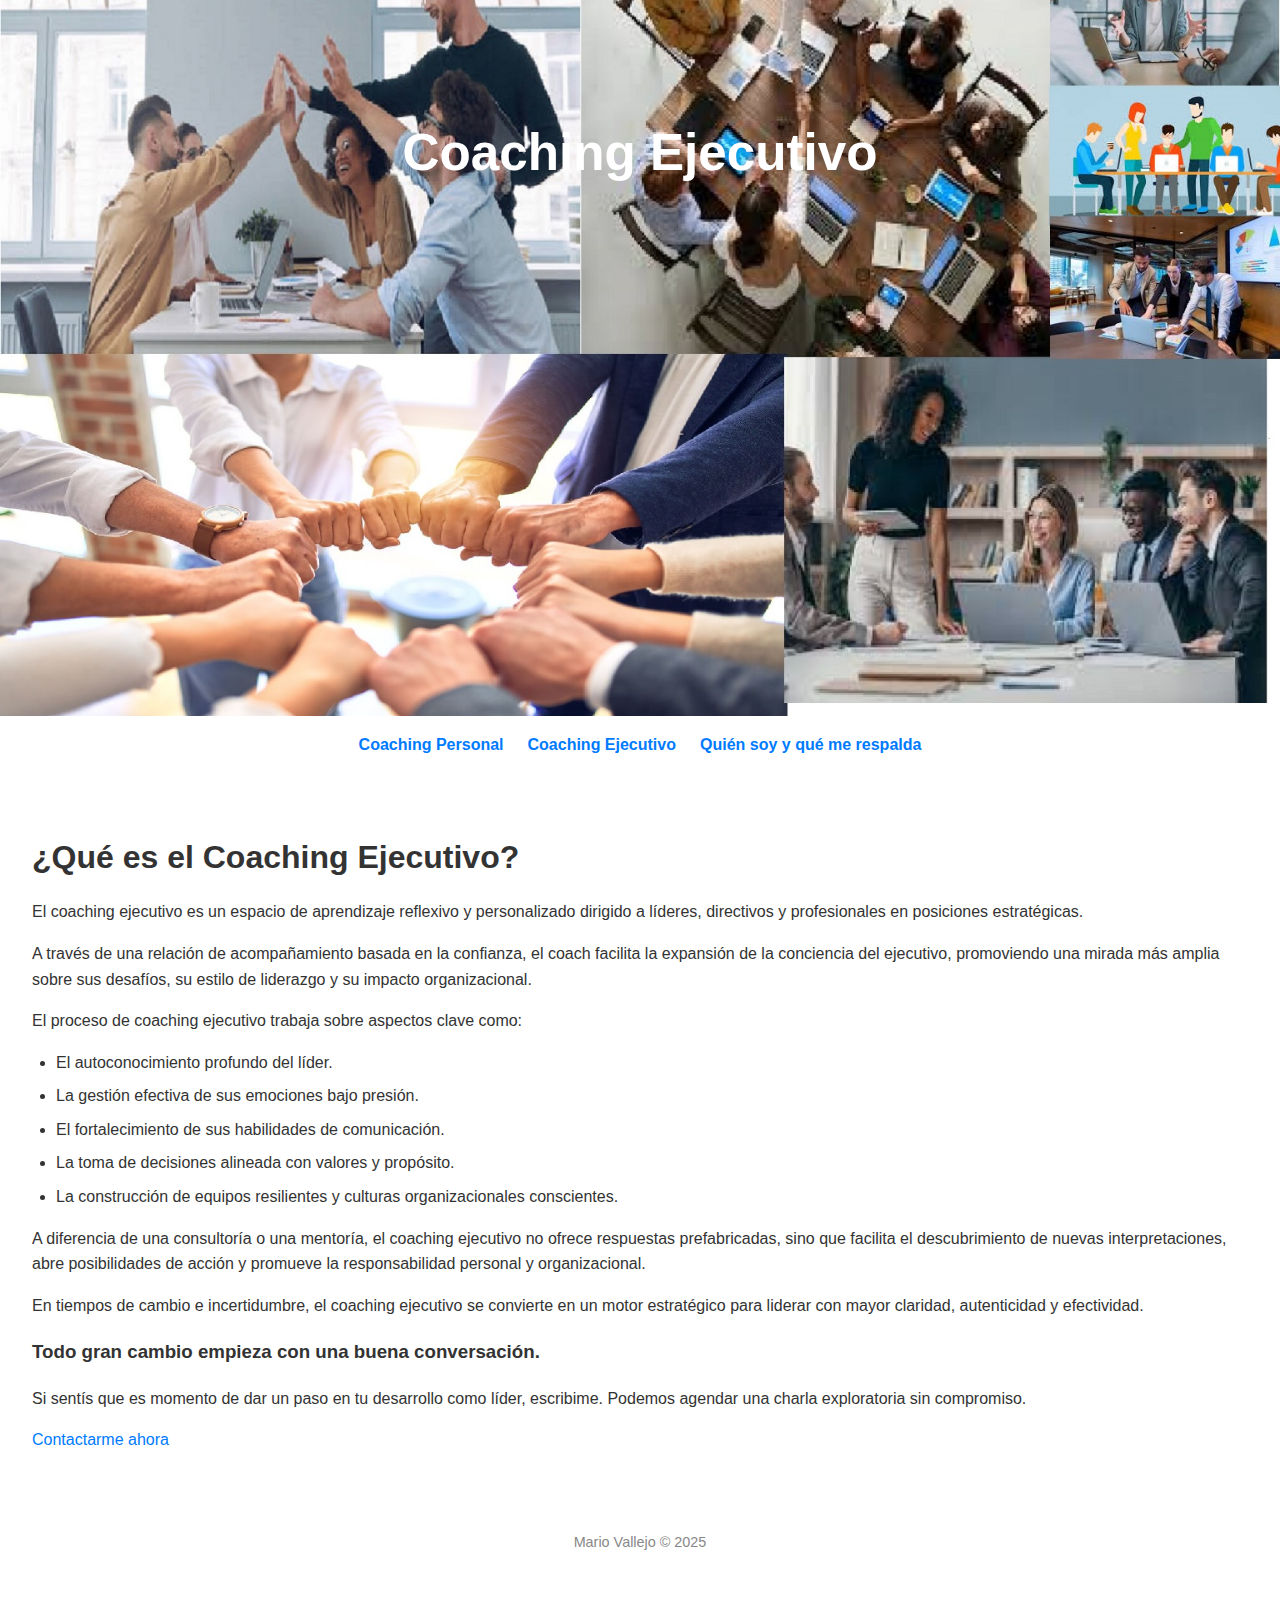
<file: coaching-ejecutivo.html>
<!DOCTYPE html>

<html lang="es">
<head>
<meta charset="utf-8"/>
<meta content="width=device-width, initial-scale=1.0" name="viewport"/>
<title>Coaching Ejecutivo | Mario Vallejo</title>
<link href="style.css" rel="stylesheet"/>
<link href="favicon.ico" rel="icon" type="image/x-icon"/>
</head>
<body class="coaching-ejecutivo">

<header style="background-image: url('coaching-ejecutivo.jpg'); background-size: cover; background-position: center; padding: 7rem 2rem 4rem 2rem; min-height: 60vh; color: white; text-align: center;">
<h1>Coaching Ejecutivo</h1>
</header>

<nav class="navbar">
<div class="menu-toggle">☰</div>
<ul class="nav-links">
<li><a href="coaching-personal.html">Coaching Personal</a></li>
<li><a href="coaching-ejecutivo.html">Coaching Ejecutivo</a></li>
<li><a href="quien-soy.html">Quién soy y qué me respalda</a></li>
</ul>
</nav>
<section class="main-section">
<h2>¿Qué es el Coaching Ejecutivo?</h2>
<p>El coaching ejecutivo es un espacio de aprendizaje reflexivo y personalizado dirigido a líderes, directivos y profesionales en posiciones estratégicas.</p>
<p>A través de una relación de acompañamiento basada en la confianza, el coach facilita la expansión de la conciencia del ejecutivo, promoviendo una mirada más amplia sobre sus desafíos, su estilo de liderazgo y su impacto organizacional.</p>
<p>El proceso de coaching ejecutivo trabaja sobre aspectos clave como:</p>
<ul>
<li>El autoconocimiento profundo del líder.</li>
<li>La gestión efectiva de sus emociones bajo presión.</li>
<li>El fortalecimiento de sus habilidades de comunicación.</li>
<li>La toma de decisiones alineada con valores y propósito.</li>
<li>La construcción de equipos resilientes y culturas organizacionales conscientes.</li>
</ul>
<p>A diferencia de una consultoría o una mentoría, el coaching ejecutivo no ofrece respuestas prefabricadas, sino que facilita el descubrimiento de nuevas interpretaciones, abre posibilidades de acción y promueve la responsabilidad personal y organizacional.</p>
<p>En tiempos de cambio e incertidumbre, el coaching ejecutivo se convierte en un motor estratégico para liderar con mayor claridad, autenticidad y efectividad.</p>
<div class="cta-container">
<h3>Todo gran cambio empieza con una buena conversación.</h3>
<p>Si sentís que es momento de dar un paso en tu desarrollo como líder, escribime. Podemos agendar una charla exploratoria sin compromiso.</p>
<a class="cta whatsapp" href="https://wa.me/5491131676331" target="_blank">Contactarme ahora</a>
</div>
</section>
<footer class="footer">
<p>Mario Vallejo © 2025</p>
</footer>


<script>
  document.addEventListener("DOMContentLoaded", function () {
    const toggle = document.querySelector(".menu-toggle");
    const menu = document.querySelector(".nav-links");
    toggle.addEventListener("click", function () {
      menu.classList.toggle("active");
    });
  });
</script>
</body>
</html>
</file>
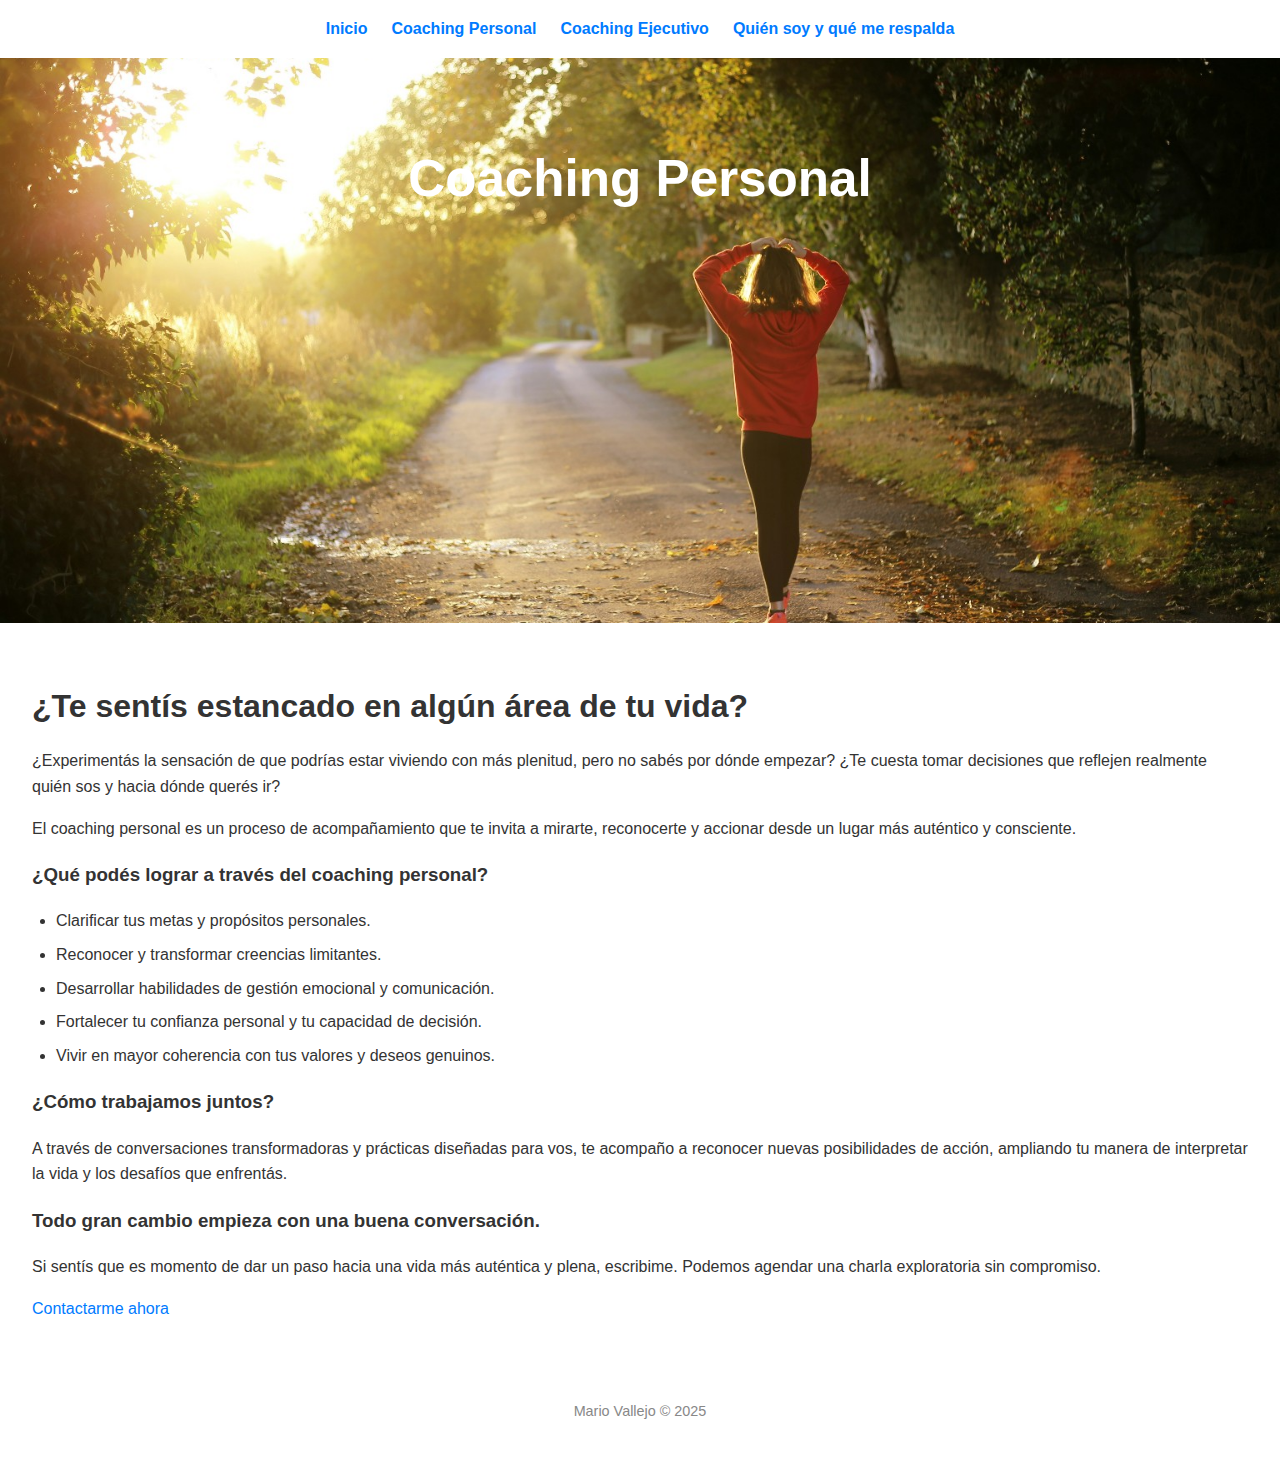
<file: coaching-personal.html>
<!DOCTYPE html>

<html lang="es">
<head>
<meta charset="utf-8"/>
<meta content="width=device-width, initial-scale=1.0" name="viewport"/>
<title>Coaching Personal | Mario Vallejo</title>
<link href="style.css" rel="stylesheet"/>
<link href="favicon.ico" rel="icon" type="image/x-icon"/>
</head>
<body class="coaching-personal">
<nav class="navbar">
<div class="menu-toggle">☰</div>
<ul class="nav-links">
<li><a href="index.html">Inicio</a></li>
<li><a href="coaching-personal.html">Coaching Personal</a></li>
<li><a href="coaching-ejecutivo.html">Coaching Ejecutivo</a></li>
<li><a href="quien-soy.html">Quién soy y qué me respalda</a></li>
</ul>
</nav>
<header style="background-image: url('coaching-personal.jpg'); background-size: cover; background-position: center; padding: 5rem 2rem; color: white; text-align: center;">
<h1>Coaching Personal</h1>
</header>
<section class="main-section">
<h2>¿Te sentís estancado en algún área de tu vida?</h2>
<p>¿Experimentás la sensación de que podrías estar viviendo con más plenitud, pero no sabés por dónde empezar? ¿Te cuesta tomar decisiones que reflejen realmente quién sos y hacia dónde querés ir?</p>
<p>El coaching personal es un proceso de acompañamiento que te invita a mirarte, reconocerte y accionar desde un lugar más auténtico y consciente.</p>
<h3>¿Qué podés lograr a través del coaching personal?</h3>
<ul>
<li>Clarificar tus metas y propósitos personales.</li>
<li>Reconocer y transformar creencias limitantes.</li>
<li>Desarrollar habilidades de gestión emocional y comunicación.</li>
<li>Fortalecer tu confianza personal y tu capacidad de decisión.</li>
<li>Vivir en mayor coherencia con tus valores y deseos genuinos.</li>
</ul>
<h3>¿Cómo trabajamos juntos?</h3>
<p>A través de conversaciones transformadoras y prácticas diseñadas para vos, te acompaño a reconocer nuevas posibilidades de acción, ampliando tu manera de interpretar la vida y los desafíos que enfrentás.</p>
<div class="cta-container">
<h3>Todo gran cambio empieza con una buena conversación.</h3>
<p>Si sentís que es momento de dar un paso hacia una vida más auténtica y plena, escribime. Podemos agendar una charla exploratoria sin compromiso.</p>
<a class="cta whatsapp" href="https://wa.me/5491131676331" target="_blank">Contactarme ahora</a>
</div>
</section>
<footer class="footer">
<p>Mario Vallejo © 2025</p>
</footer>
<script>
  document.addEventListener("DOMContentLoaded", function () {
    const toggle = document.querySelector(".menu-toggle");
    const menu = document.querySelector(".nav-links");
    if (toggle && menu) {
      toggle.addEventListener("click", function () {
        menu.classList.toggle("active");
      });
    }
  });
</script>
</body>
</html>
</file>
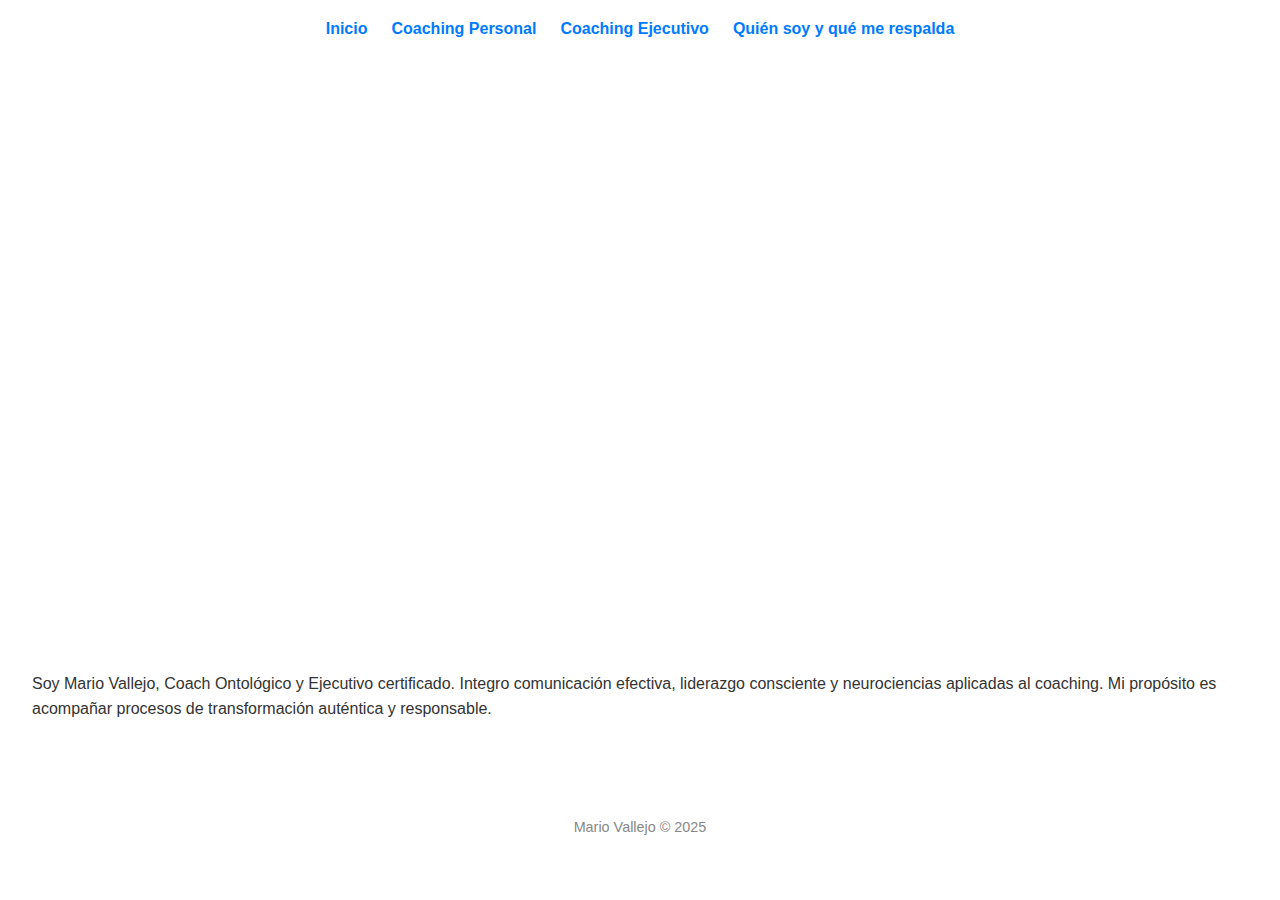
<file: quien-soy.html>
<!-- Versión actualizada: 03/05/2025 - Menú funcional -->
<!DOCTYPE html>

<html lang="es">
<head>
<meta charset="utf-8"/>
<meta content="width=device-width, initial-scale=1.0" name="viewport"/>
<title>Quién soy y qué me respalda | Mario Vallejo</title>
<link href="style.css" rel="stylesheet"/>
</head>
<body class="quien-soy">
<nav class="navbar">
<div class="menu-toggle" id="menu-toggle">☰</div>
<ul class="nav-links" id="nav-links">
<li><a href="index.html">Inicio</a></li>
<li><a href="coaching-personal.html">Coaching Personal</a></li>
<li><a href="coaching-ejecutivo.html">Coaching Ejecutivo</a></li>
<li><a href="quien-soy.html">Quién soy y qué me respalda</a></li>
</ul>
</nav>
<header style="background-image: url('https://images.unsplash.com/photo-1520975661595-6453be3f7070?ixlib=rb-4.0.3&amp;auto=format&amp;fit=crop&amp;w=1951&amp;q=80'); background-size: cover; background-position: center; padding: 5rem 2rem; color: white; text-align: center;">
<h1>Quién soy y qué me respalda</h1>
</header>
<section class="main-section">
<p>Soy Mario Vallejo, Coach Ontológico y Ejecutivo certificado. Integro comunicación efectiva, liderazgo consciente y neurociencias aplicadas al coaching. Mi propósito es acompañar procesos de transformación auténtica y responsable.</p>
</section>
<footer class="footer">
<p>Mario Vallejo © 2025</p>
</footer>
<script>
  const menuToggle = document.getElementById('menu-toggle');
  const navLinks = document.getElementById('nav-links');

  menuToggle.addEventListener('click', () => {
    navLinks.classList.toggle('active');
  });
</script>
</body>
</html>
</file>
<file: style.css>
/* Versión actualizada: 03/05/2025 - Menú funcional y diseño responsive */

body {
  margin: 0;
  font-family: Arial, sans-serif;
  line-height: 1.6;
  color: #333;
  background-color: #fff;
}

a {
  color: #007bff;
  text-decoration: none;
}

a:hover {
  text-decoration: underline;
}

header {
  background-size: cover;
  background-position: center;
  padding: 7rem 2rem 4rem 2rem;
  min-height: 45vh;
  color: white;
  text-align: center;
  position: relative;
}

header h1 {
  font-size: 3.2rem;
  margin: 0;
}

header p {
  font-size: 1.4rem;
  margin-top: 1rem;
}

section {
  padding: 2rem;
}

section h2 {
  font-size: 2rem;
  margin-bottom: 1rem;
}

section ul {
  padding-left: 1.5rem;
}

section ul li {
  margin-bottom: 0.5rem;
}

form {
  display: flex;
  flex-direction: column;
  gap: 1rem;
  max-width: 500px;
}

input, textarea {
  padding: 0.75rem;
  border: 1px solid #ccc;
  border-radius: 5px;
  font-size: 1rem;
}

button {
  background-color: #007bff;
  color: white;
  border: none;
  padding: 0.75rem;
  font-size: 1rem;
  border-radius: 5px;
  cursor: pointer;
}

button:hover {
  background-color: #0056b3;
}

.footer {
  text-align: center;
  padding: 2rem;
  font-size: 0.9rem;
  color: #888;
}

/* === MENÚ HAMBURGUESA === */
.navbar {
  background-color: #fff;
  padding: 1rem;
  position: relative;
}

.menu-toggle {
  font-size: 2rem;
  cursor: pointer;
  display: none;
}

.nav-links {
  display: flex;
  gap: 1.5rem;
  justify-content: center;
  list-style: none;
  padding: 0;
  margin: 0;
}

.nav-links li a {
  text-decoration: none;
  font-weight: bold;
  color: #007bff;
}

@media (max-width: 768px) {
  header {
    padding: 3.5rem 1.5rem;
    min-height: 30vh;
  }

  header h1 {
    font-size: 2.6rem;
  }

  header p {
    font-size: 1.1rem;
    margin-top: 0.5rem;
  }

  .menu-toggle {
    display: block;
  }

  .nav-links {
    display: none;
    flex-direction: column;
    background-color: #fff;
    position: absolute;
    top: 60px;
    left: 0;
    width: 100%;
    padding: 1rem;
    box-shadow: 0 2px 5px rgba(0,0,0,0.2);
  }

  .nav-links.active {
    display: flex;
  }
}
</file>
